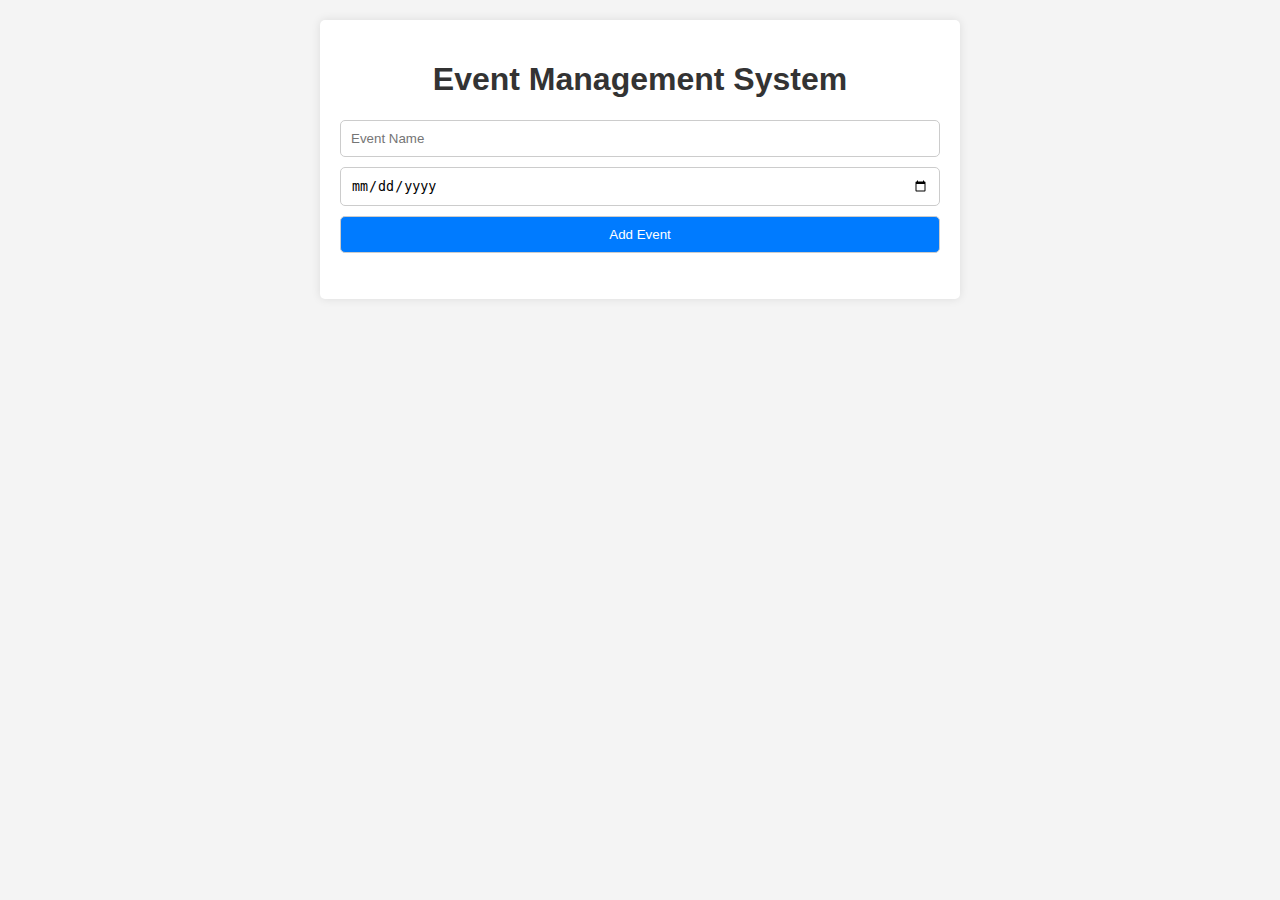
<file: index.html>
<!DOCTYPE html>
<html lang="en">
<head>
    <meta charset="UTF-8">
    <meta name="viewport" content="width=device-width, initial-scale=1.0">
    <title>Event Management System</title>
    <link rel="stylesheet" href="challenge9.css">
</head>
<body>
    <div class="container">
        <h1>Event Management System</h1>
        <form id="eventForm">
            <input type="text" id="eventName" placeholder="Event Name">
            <input type="date" id="eventDate" placeholder="Event Date">
            <button type="submit">Add Event</button>
        </form>
        <ul id="eventList"></ul>
    </div>

    <script src="challenge9.js"></script>
</body>
</html>
</file>
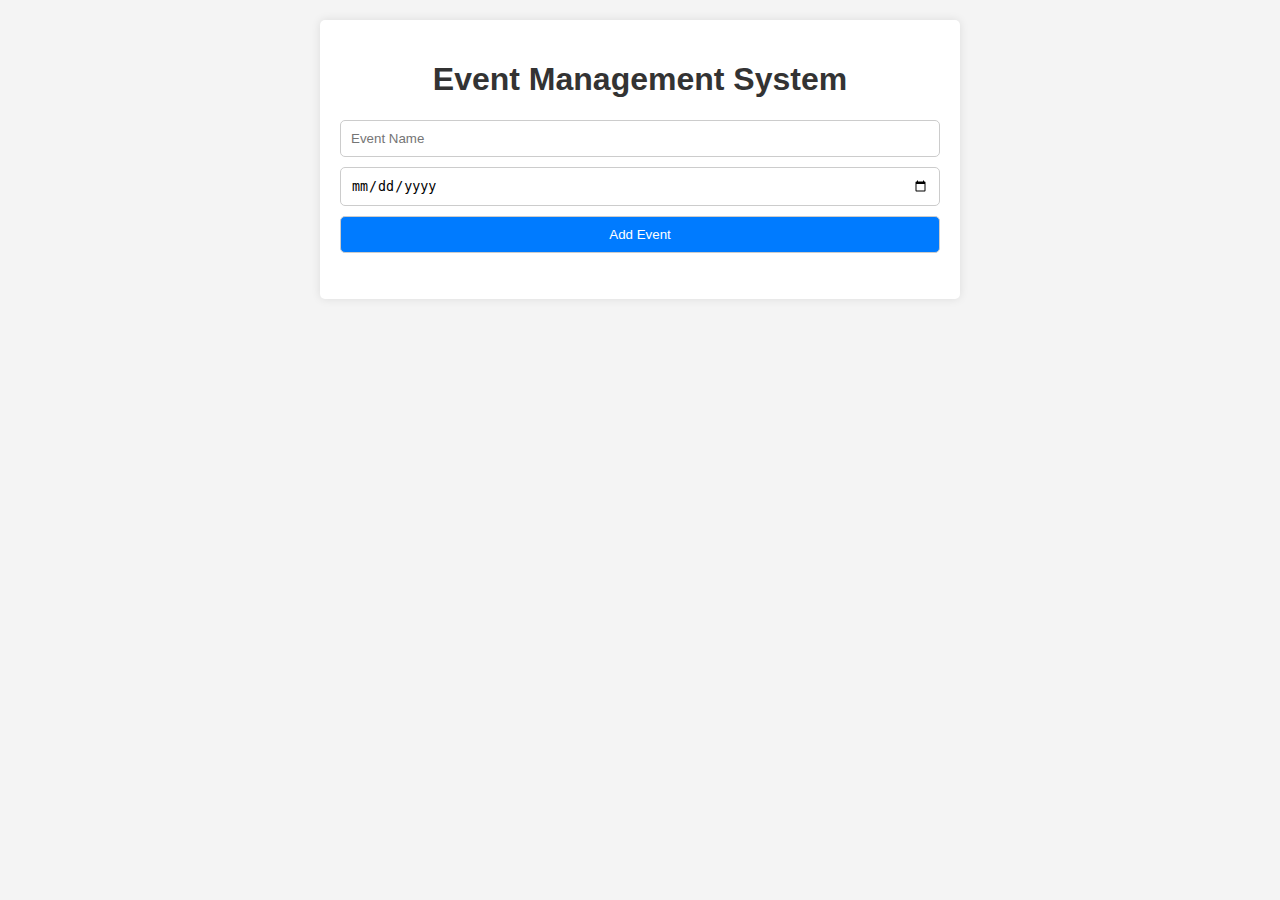
<file: challenge9.html>
<!DOCTYPE html>
<html lang="en">
<head>
    <meta charset="UTF-8">
    <meta name="viewport" content="width=device-width, initial-scale=1.0">
    <title>Event Management System</title>
    <link rel="stylesheet" href="challenge9.css">
</head>
<body>
    <div class="container">
        <h1>Event Management System</h1>
        <form id="eventForm">
            <input type="text" id="eventName" placeholder="Event Name">
            <input type="date" id="eventDate" placeholder="Event Date">
            <button type="submit">Add Event</button>
        </form>
        <ul id="eventList"></ul>
    </div>

    <script src="challenge9.js"></script>
</body>
</html>
</file>
<file: challenge9.css>
body {
    font-family: Arial, sans-serif;
    margin: 0;
    padding: 0;
    background-color: #f4f4f4;
}

.container {
    max-width: 600px;
    margin: 20px auto;
    padding: 20px;
    background-color: #fff;
    border-radius: 5px;
    box-shadow: 0 0 10px rgba(0, 0, 0, 0.1);
}

h1 {
    text-align: center;
    color: #333;
}

form input, form button {
    margin-bottom: 10px;
    width: 100%;
    padding: 10px;
    border: 1px solid #ccc;
    border-radius: 5px;
    box-sizing: border-box;
}

form button {
    background-color: #007bff;
    color: #fff;
    cursor: pointer;
}

ul {
    list-style: none;
    padding: 0;
}

li {
    padding: 10px;
    margin-bottom: 5px;
    background-color: #f9f9f9;
    border-radius: 5px;
}
</file>
